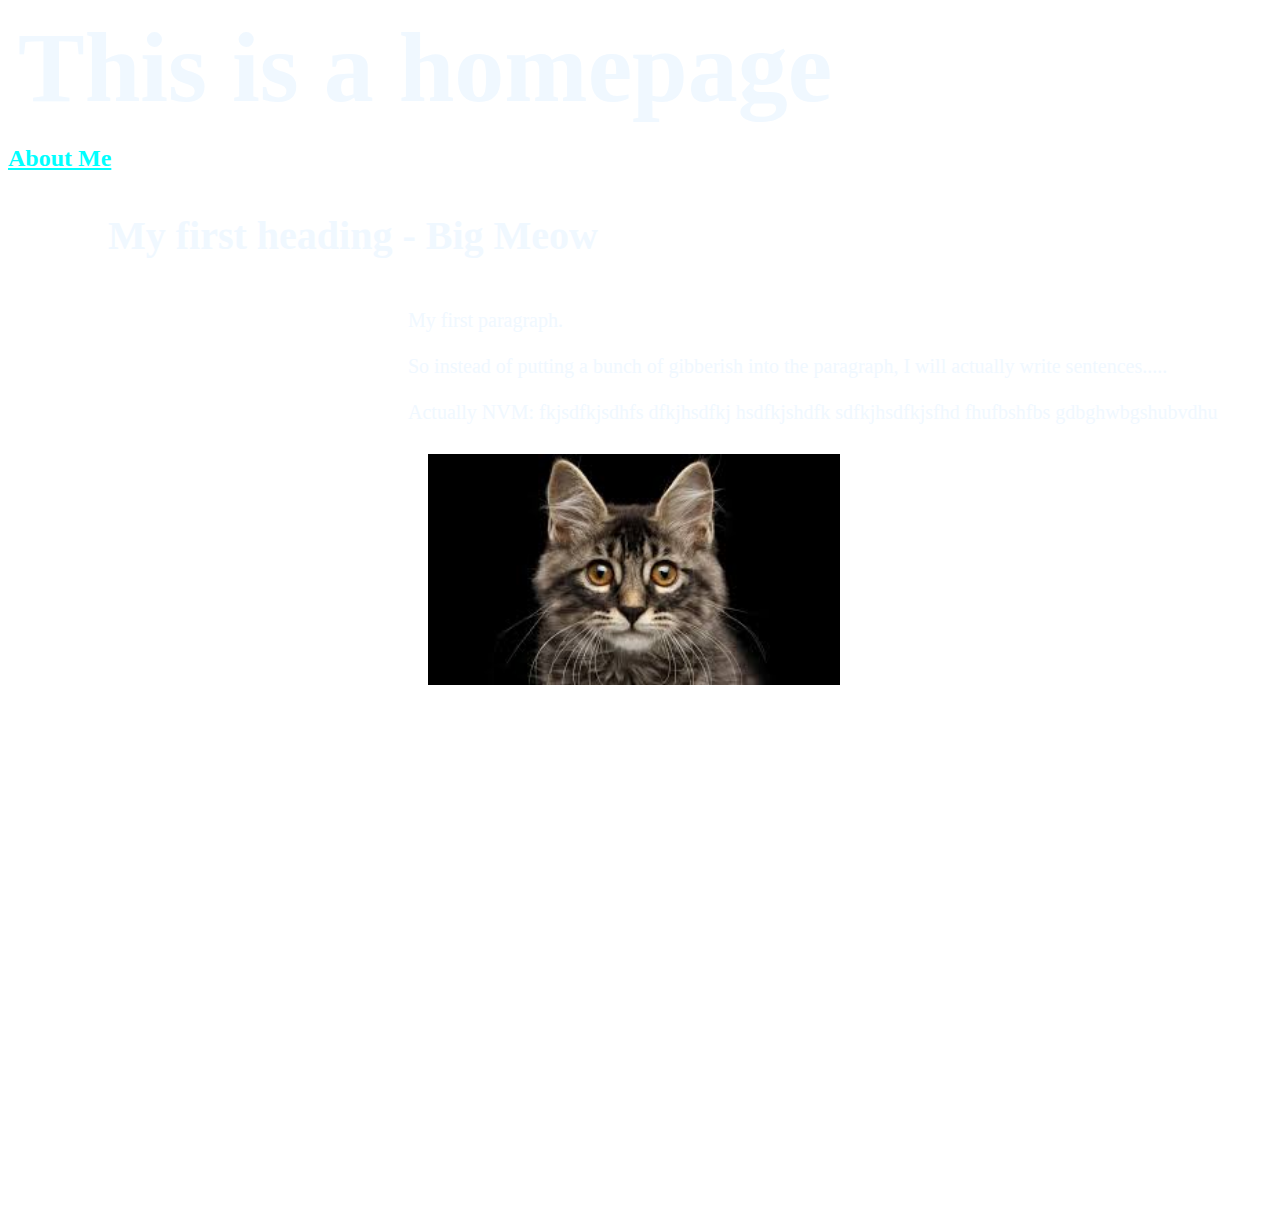
<file: index.html>
<!DOCTYPE html>

<html>

<head>  
    
    <link rel = "stylesheet" href="mystyle.css">
    
</head>
    
    <body>
    
        <h1>This is a homepage</h1>
        <h2> 
            <a href="webpages/About.html">About Me</a> </h2>
        
        <h3>My first heading - Big Meow</h3>
        
        <p>My first paragraph. <br><br>So instead of putting a bunch of gibberish into the paragraph, I will actually write sentences.....<br><br>Actually NVM: fkjsdfkjsdhfs  dfkjhsdfkj hsdfkjshdfk sdfkjhsdfkjsfhd fhufbshfbs gdbghwbgshubvdhu </p>
        
        <div id ="test"><img src="cat.jpeg" width="50%" ></div>
    
    </body>
</html>
</file>
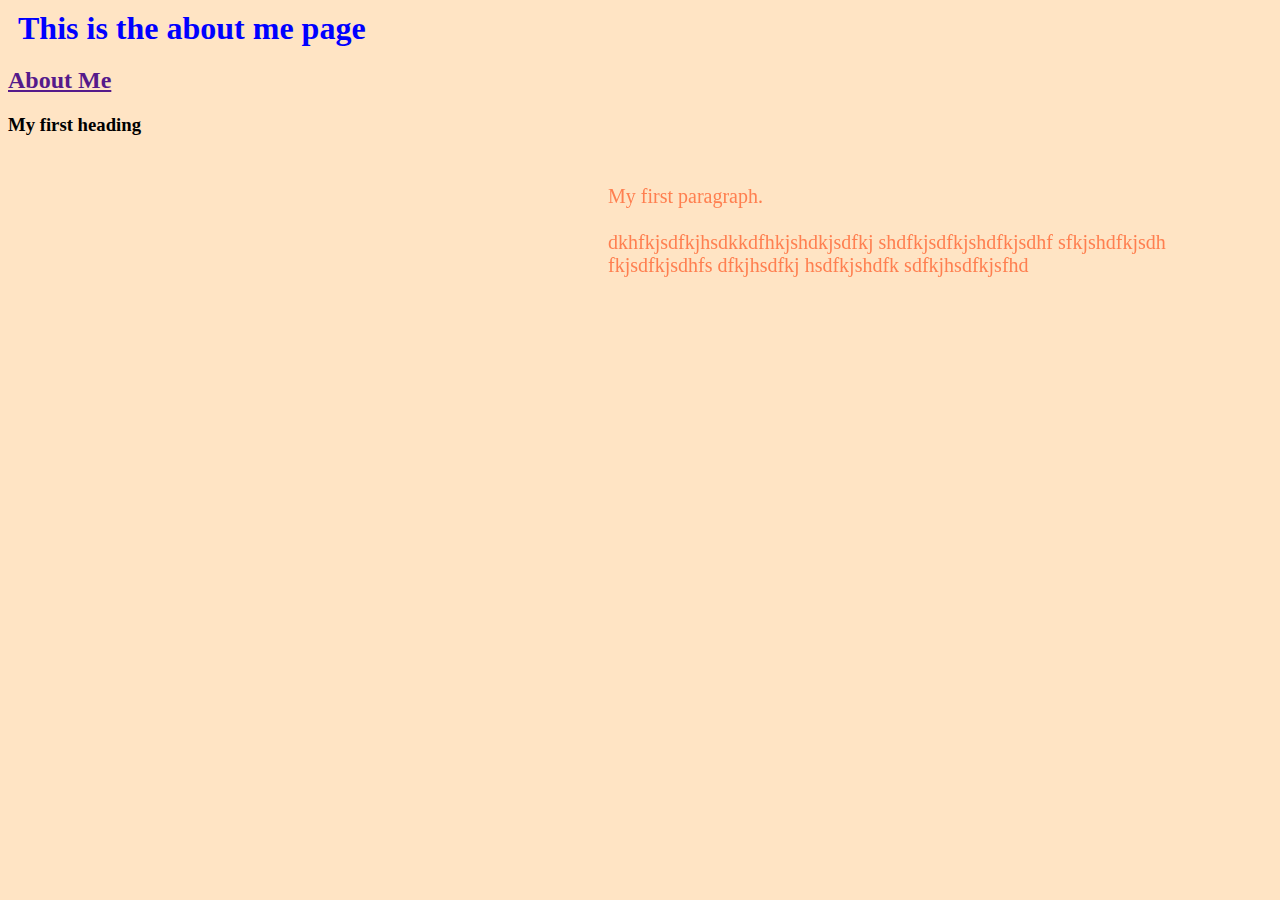
<file: webpages/About.html>
<!DOCTYPE html>

<html>

<head>  
    
    <link rel = "stylesheet" href="mystyle.css">
    
</head>
    
    <body>
    
        <h1>This is the about me page</h1>
        <h2> 
            <a href="">About Me</a> </h2>
        
        <h3>My first heading</h3>
        
        <p>My first paragraph. <br><br>dkhfkjsdfkjhsdkkdfhkjshdkjsdfkj shdfkjsdfkjshdfkjsdhf sfkjshdfkjsdh <br>fkjsdfkjsdhfs  dfkjhsdfkj hsdfkjshdfk sdfkjhsdfkjsfhd </p>
        
       
    
    </body>
</html>
</file>
<file: mystyle.css>
h1{
      font-family: cursive;
    color: aliceblue;
     margin: 10px;
     font-size: 100px;
}

a{
    color: aqua;
}

h3{
    color: aliceblue;
    font-size: 40px;
    padding-left: 100px;
}

p{
    z-index: -2;
    position: relative;
     padding: 10px;
    padding-left: 400px;
    color: aliceblue; 
    font-size: 20px;
  
     
}

body{
    
   background-image: url(https://media2.giphy.com/media/QgSDig12UOZ0s/giphy.gif?cid=790b76115594c0225311fb633c3466c37d396292201fa27a&rid=giphy.gif);
}

#test{
    z-index: -1;
    position: relative;
    padding-bottom: 500px;
    padding-left: 400px;
    margin: 20px;
    
    
}
</file>
<file: webpages/mystyle.css>
h1{
      font-family: cursive;
    color: blue;
     margin: 10px;
    
    
    
}

p{
    z-index: -2;
    position: fixed;
     padding: 10px;
    padding-left: 600px;
   color: coral; 
    font-size: 20px;
     
}

body{
    
   background-color: bisque; 
}

#test{
    z-index: -1;
    position: relative;
    padding-bottom: 500px;
    padding-left: 100px;
    margin: 20px;
    
    
}
</file>
